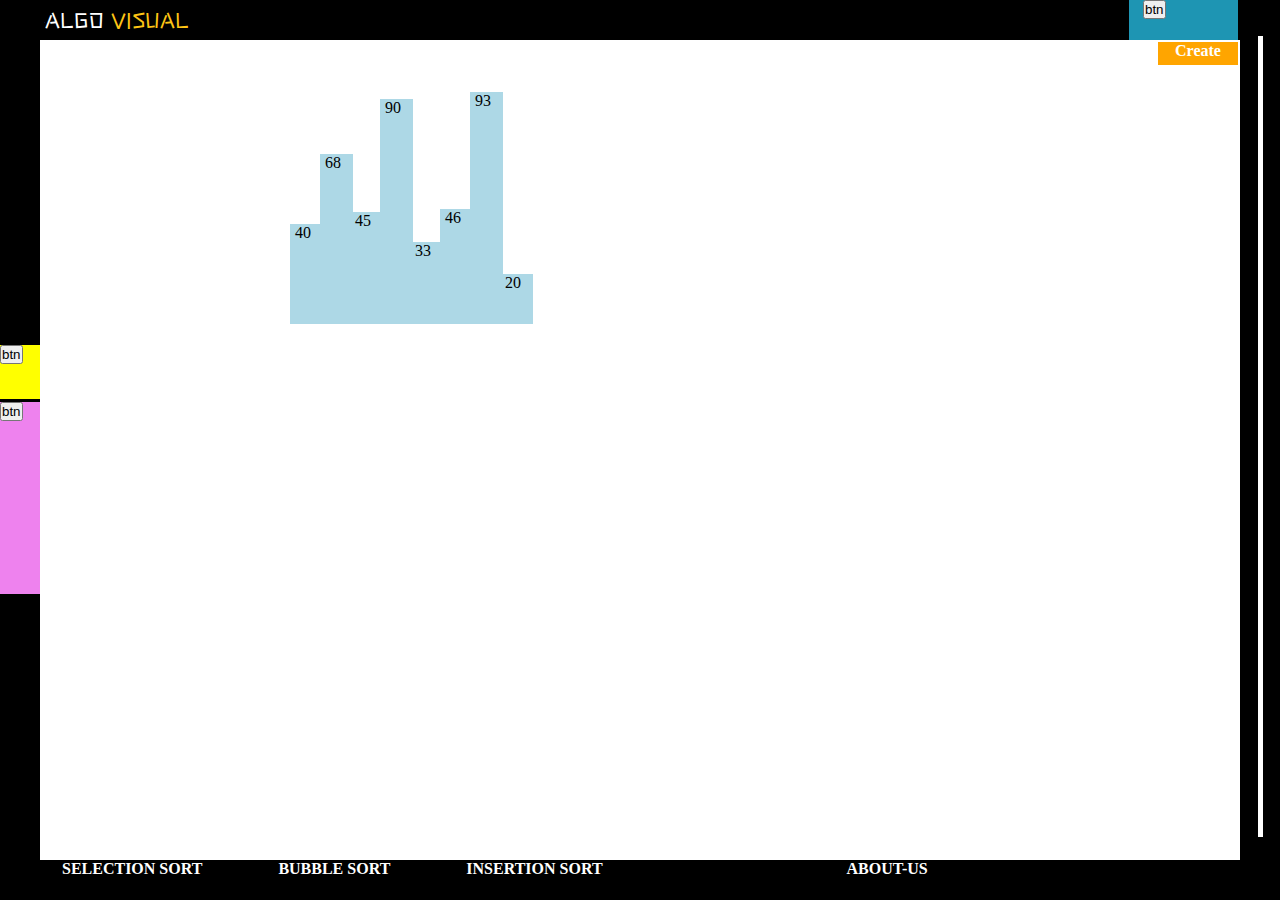
<file: index.html>
<!doctype html>
<html lang="en">

<head>
    <meta charset="utf-8">
    <!-- <meta name="viewport" content="width=device-width, initial-scale=1"> -->

    <html lang="en" xmlns="http://www.w3.org/1999/xhtml">
    <!-- Bootstrap CSS -->
    <link href="https://cdn.jsdelivr.net/npm/bootstrap@5.0.1/dist/css/bootstrap.min.css" rel="stylesheet" integrity="sha384-+0n0xVW2eSR5OomGNYDnhzAbDsOXxcvSN1TPprVMTNDbiYZCxYbOOl7+AMvyTG2x" crossorigin="anonymous">

    <title>AlgoVisual</title>
    <!-- Fonts which are used  -->
    <link href="https://fonts.googleapis.com/css2?family=Stick&display=swap" rel="stylesheet">
    <!-- CSS for style -->
    <link rel="stylesheet" href="css/style.css">
</head>

<body>

    <!-- top bar -->
    <div id="top-bar">
        <a href="#" id="logo">
            ALGO
            <span style="color: rgb(254,197,21);">VISUAL</span>
        </a>
        <div id="top-actions-show" class="top-panel-show">
            <p class="p1" onclick="generate()">Create</p>
        </div>
        <div id="actions-hide" class="top-panel-hide">
            <button class="btn" onclick="panelhide()">btn</button>
        </div>
    </div>

    <!-- view of array height and size,random array -->
    <section class="array-container"></section>



    <div id="bottom-bar">
        <span id="sort-name">
            <a href="#" id="selection" class="selected-viz" title="Selection Sort" onclick="SelectionSort(),disable1()" >selection sort</a>
            <a href="#" class="selected-viz" title="Bubble Sort" onclick="BubbleSort()"  id="bubble" >bubble sort</a>
            <a href="#" id="insertion" class="selected-viz" title="Insertion Sort" onclick="InsertionSort()">insertion sort</a>
        </span>
        <span class="about"><a href="About.html" target="_blank">About-Us</a></span>
    </div>
    <div id="right-bar">
        <div id="myprogress">
            <div id="mybar">
                <span id="incvalue"></span>
            </div>
        </div>
    </div>
    <div id="left-bar">
        <div id="left-panel-show" class="left-panel-show"></div>
        <div id="left-panel-hide" class="left-panel-hide">
            <button class="btn" onclick="leftpanelhide()">btn</button>
        </div>
        <div id="left-panel2-hide" class="left-panel2-hide">
            <button class="btn" onclick="leftpanelhide2()">btn</button>
        </div>
        <div id="left-panel2-show" class="left-panel2-show"></div>
    </div>

    <!-- JavaScript-->
    <script src="js/index.js"></script>
</body>

</html>
</file>
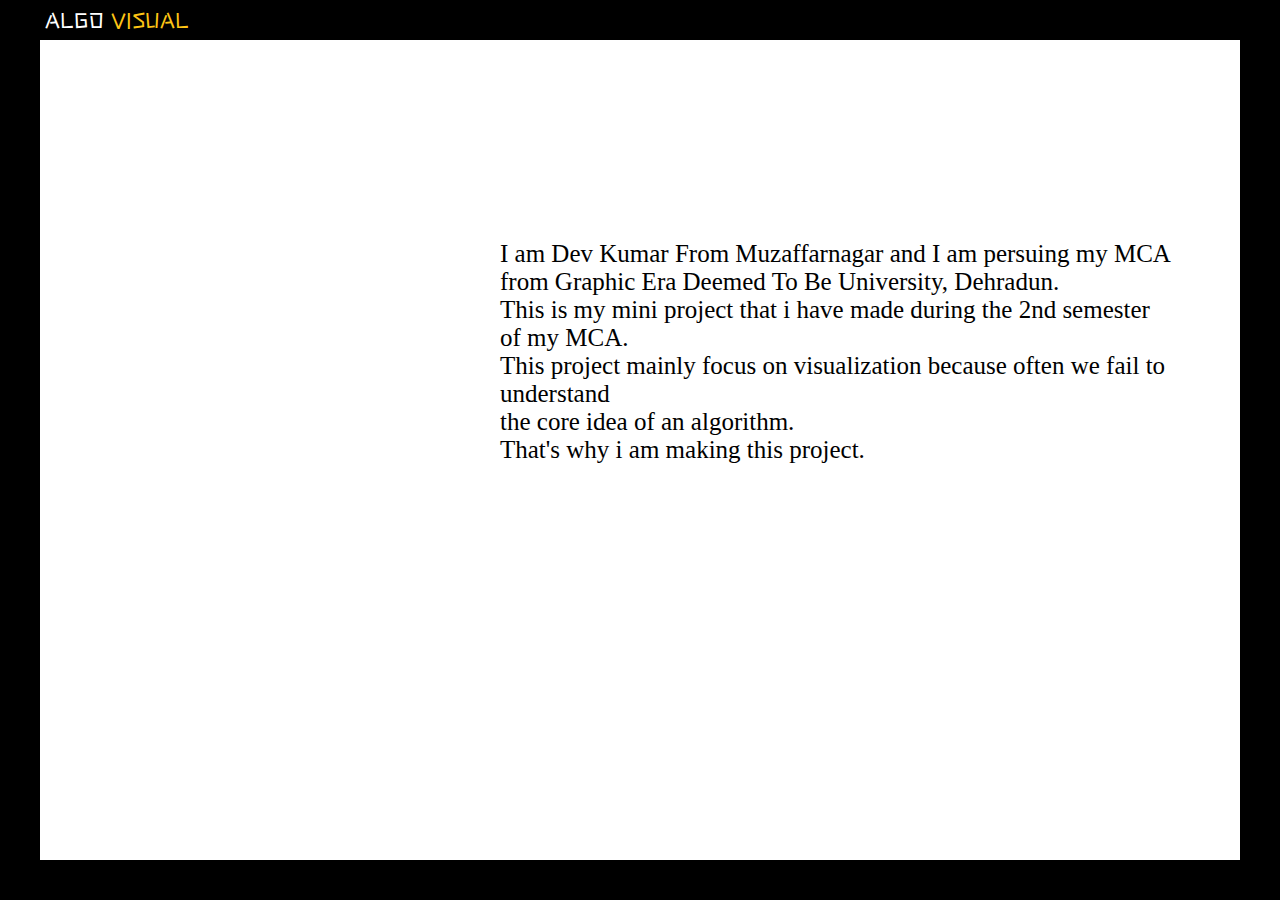
<file: About.html>
<!DOCTYPE html>
<html lang="en">

<head>
    <!-- Required meta tags -->
    <meta charset="utf-8">
    <meta name="viewport" content="width=device-width, initial-scale=1">

    <!-- Bootstrap CSS -->
    <link href="https://cdn.jsdelivr.net/npm/bootstrap@5.0.1/dist/css/bootstrap.min.css" rel="stylesheet" integrity="sha384-+0n0xVW2eSR5OomGNYDnhzAbDsOXxcvSN1TPprVMTNDbiYZCxYbOOl7+AMvyTG2x" crossorigin="anonymous">

    <title>AlgoVisual</title>
    <!-- Fonts which are used  -->
    <link href="https://fonts.googleapis.com/css2?family=Stick&display=swap" rel="stylesheet">
    <!-- CSS for style -->
    <link rel="stylesheet" href="/css/about.css">
</head>

<body>
    <div id="top-bar">
        <a href="#" id="logo">
            ALGO
            <span style="color: rgb(254,197,21);">VISUAL</span>
        </a>
    </div>
    <!-- <img src="one.svg" alt=""> -->
    <p>
        I am Dev Kumar From Muzaffarnagar and I am persuing my MCA<br> from Graphic Era Deemed To Be University, Dehradun.<br> This is my mini project that i have made during the 2nd semester <br>of my MCA.
        <br> This project mainly focus on visualization because often we fail to understand <br>the core idea of an algorithm.
        <br>That's why i am making this project.
    </p>
    <div id="bottom-bar">
    </div>
    <div id="right-bar">
    </div>
    <div id="left-bar">
    </div>
</body>

</html>
</file>
<file: css/style.css>
* {
    margin: 0px;
    padding: 0px;
}


/* top bar css */

#top-bar {
    width: 100%;
    height: 40px;
    /* border: 1px solid rebeccapurple; */
    display: inline-block;
    background: #000;
    color: #fff;
    z-index: -1;
}


/* bottom bar css */

#bottom-bar {
    position: fixed;
    bottom: 0;
    width: 100%;
    height: 40px;
    background: #000;
    /* border: 1px solid rebeccapurple; */
}


/* left bar css */

#left-bar {
    position: fixed;
    top: 0;
    left: 0;
    height: 100%;
    width: 40px;
    background: #000;
}


/* right bar css */

#right-bar {
    position: fixed;
    top: 0;
    right: 0;
    height: 100%;
    width: 40px;
    background: #000;
}

#logo {
    font-family: 'Stick', sans-serif;
    font-size: 20px;
    padding-top: 5px;
    padding-left: 45px;
}


/*  top-bar.. algovisual's anchor tag */

a {
    color: inherit;
    text-decoration: none;
    display: inline-block;
}


/* sort-name css */

#sort-name .selected-viz {
    font-weight: 700;
    color: #fff;
    padding-left: 62px;
}

#sort-name a {
    cursor: pointer;
    margin-right: 10px;
}

#sort-name {
    text-transform: uppercase;
    font-size: 16px;
}


/* about us */

.about {
    color: #fff;
    font-size: 16px;
    cursor: pointer;
    font-weight: 700;
    padding-left: 230px;
    text-transform: uppercase;
}


/* rigth progress-bar */

#myprogress {
    position: relative;
    top: 36px;
    width: 5px;
    height: 89%;
    background-color: rgb(255, 255, 255);
    margin: auto;
}

#mybar {
    width: 1%;
    background-color: green;
    color: #fff;
    text-align: center;
}


/* css of top-left panel(craete and sort) */


/* css of action panel */

.top-panel-show {
    /* border: 2px solid red; */
    position: absolute;
    top: 42px;
    height: 23px;
    right: 42px;
    width: 80px;
    color: #fff;
    background: orange;
    text-align: center;
    font-weight: 550;
    /* display: none; */
}

.top-panel-show :hover {
    background: #000;
    cursor: pointer;
}


/* css of hide-action panel  */

.top-panel-hide {
    top: 0px;
    right: 42px;
    padding-left: 14px;
    padding-right: 15px;
    width: 80px;
    height: 40px;
    position: fixed;
    cursor: pointer;
    background: rgb(30, 149, 179);
    z-index: 1;
}


/* css of left-panel-hide and left-panel-show*/

.left-panel-hide {
    width: 40px;
    height: 192px;
    /* border: 1px solid red; */
    position: relative;
    top: 402px;
    background-color: violet;
    display: block;
}

.left-panel-show {
    height: 192px;
    width: 420px;
    border: 1px slid blue;
    position: fixed;
    left: 42px;
    background-color: red;
    top: 402px;
    display: none;
}


/* css of left panel2 hide and show */

.left-panel2-hide {
    width: 40px;
    height: 54px;
    background-color: yellow;
    position: fixed;
    top: 345px;
}

.left-panel2-show {
    width: 420px;
    height: 54px;
    background-color: tomato;
    position: fixed;
    top: 345px;
    left: 42px;
    display: none;
}


/* css of array-conatiner */

.array-container {
    /* border: 1px solid red; */
    width: 700px;
    height: 384px;
    position: relative;
    top: -100px;
    margin: 0 auto;
    /* background-color: rgb(26, 15, 2);
    border: 1px solid red; */
}


/* css and structure of bars(arrays) */

.bar {
    margin-left: 0px;
    padding-left: 5px;
    width: 28px;
    position: absolute;
    left: 0px;
    bottom: 0;
    background-color: rgb(173, 216, 230);
    transition: 0.5s all ease;
}

.bar__id {
    position: absolute;
    top: -24px;
    width: 100%;
    text-align: center;
}
</file>
<file: css/about.css>
* {
    margin: 0px;
    padding: 0px;
    /* background: #000; */
}


/* top bar css */

#top-bar {
    width: 100%;
    height: 40px;
    /* border: 1px solid rebeccapurple; */
    display: inline-block;
    background: #000;
    color: #fff;
    z-index: -1;
}


/* bottom bar css */

#bottom-bar {
    position: fixed;
    bottom: 0;
    width: 100%;
    height: 40px;
    background: #000;
    /* border: 1px solid rebeccapurple; */
}


/* left bar css */

#left-bar {
    position: fixed;
    top: 0;
    left: 0;
    height: 100%;
    width: 40px;
    background: #000;
}


/* right bar css */

#right-bar {
    position: fixed;
    top: 0;
    right: 0;
    height: 100%;
    width: 40px;
    background: #000;
}

#logo {
    font-family: 'Stick', sans-serif;
    font-size: 20px;
    padding-top: 5px;
    padding-left: 45px;
}


/*  top-bar.. algovisual's anchor tag */

a {
    color: inherit;
    text-decoration: none;
    display: inline-block;
}

p {
    margin-top: 200px;
    margin-left: 500px;
    font-size: 25px;
    font-weight: 500;
}
</file>
